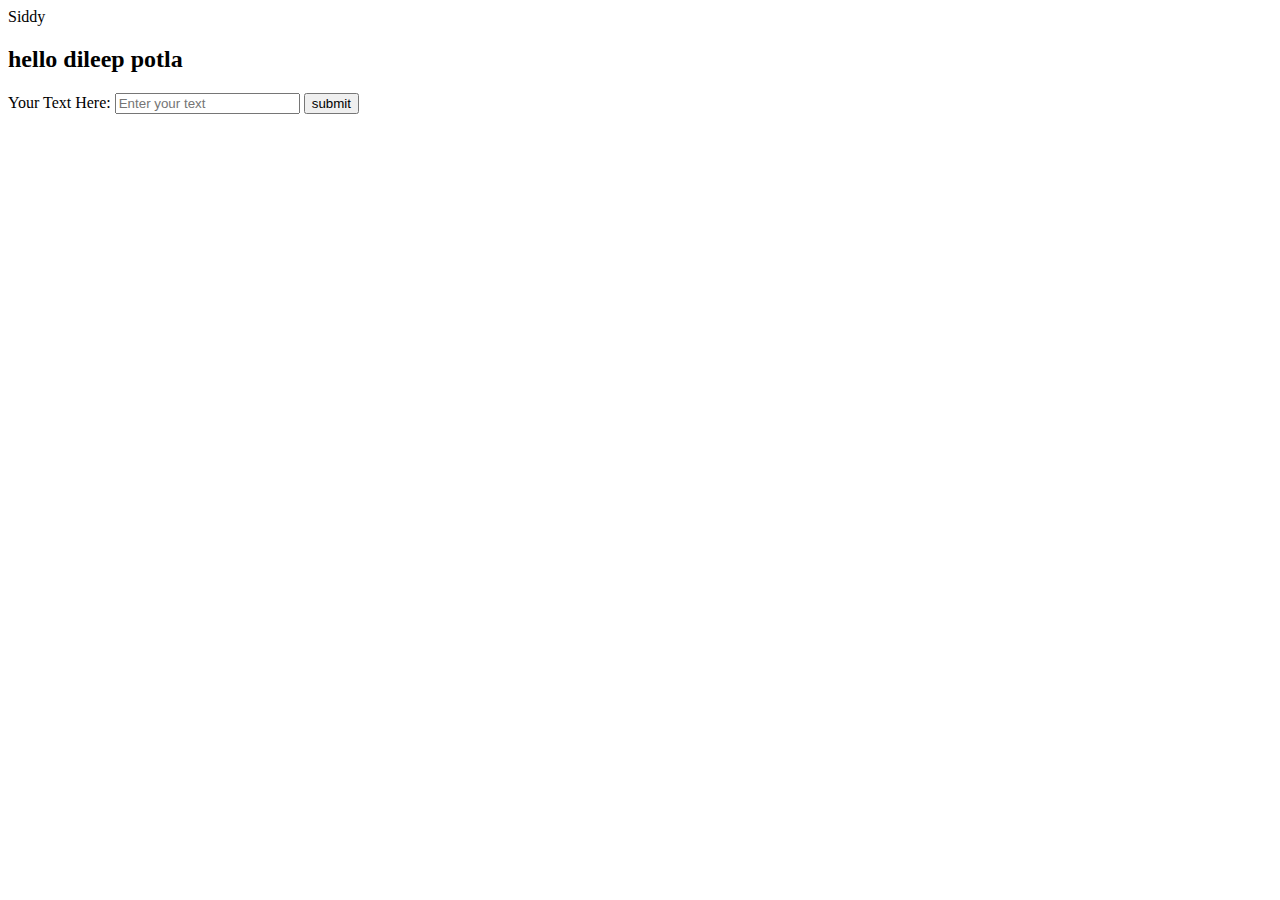
<file: index.html>
<html>
    <head>
        <title>page</title>
    </head>
    <body>
        <div id="data">Siddy
        <h2>hello dileep potla</h2>
        Your Text Here: <input type="text" placeholder="Enter your text" />
            <input type="button" value="submit"  me"/>
        </div>
    </body>
</html>
</file>
